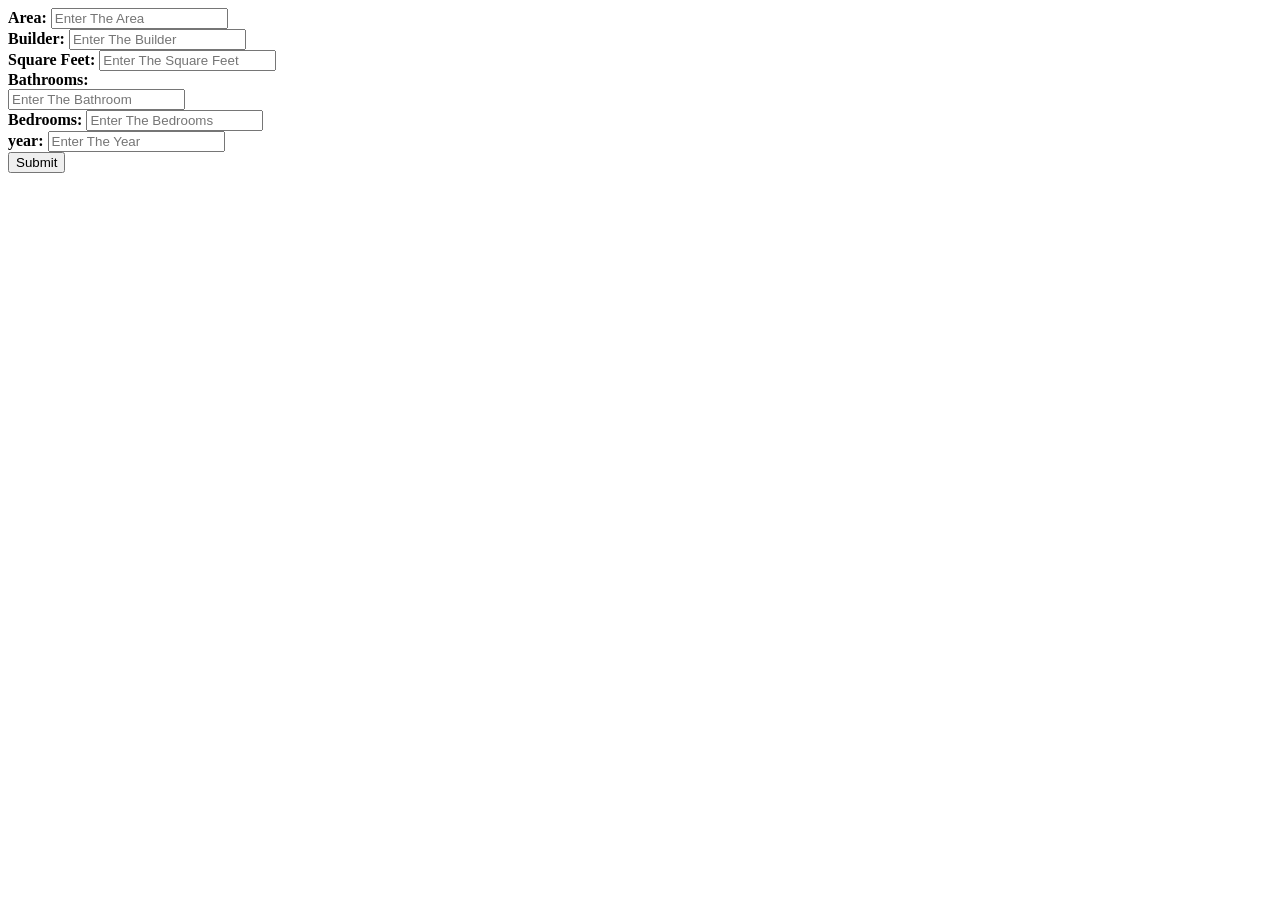
<file: frontend/src/app/house/house.component.html>
<!doctype html>
<html lang="en">
<head>
    <meta charset="UTF-8">
    <meta name="viewport"
          content="width=device-width, user-scalable=no, initial-scale=1.0, maximum-scale=1.0, minimum-scale=1.0">
    <meta http-equiv="X-UA-Compatible" content="ie=edge">
    <title>House</title>
</head>
<body class="body">
        <div class="container">
            <form #userForm="ngForm" class="form" action="/house" method="post" (ngSubmit)="onSubmit(userForm.value)">
                <label><b>Area:</b></label>
                <input type="text" name="area" placeholder="Enter The Area" ngModel><br>
                <label><b>Builder:</b></label>
                <input type="text" name="builder" placeholder="Enter The Builder" ngModel><br>
                <label><b>Square Feet:</b></label>
                <input type="number" name="sqft" placeholder="Enter The Square Feet" ngModel><br>
                <label><b>Bathrooms:</b></label><br>
                <input type="number" name="bath" placeholder="Enter The Bathroom" ngModel><br>
                <label><b>Bedrooms:</b></label>
                <input type="number" name="bhk" placeholder="Enter The Bedrooms" ngModel><br>
                <label><b>year:</b></label>
                <input type="number" name="year" placeholder="Enter The Year" ngModel><br>
                <input type="submit">
            </form>
        </div>
</body>
</html>
</file>
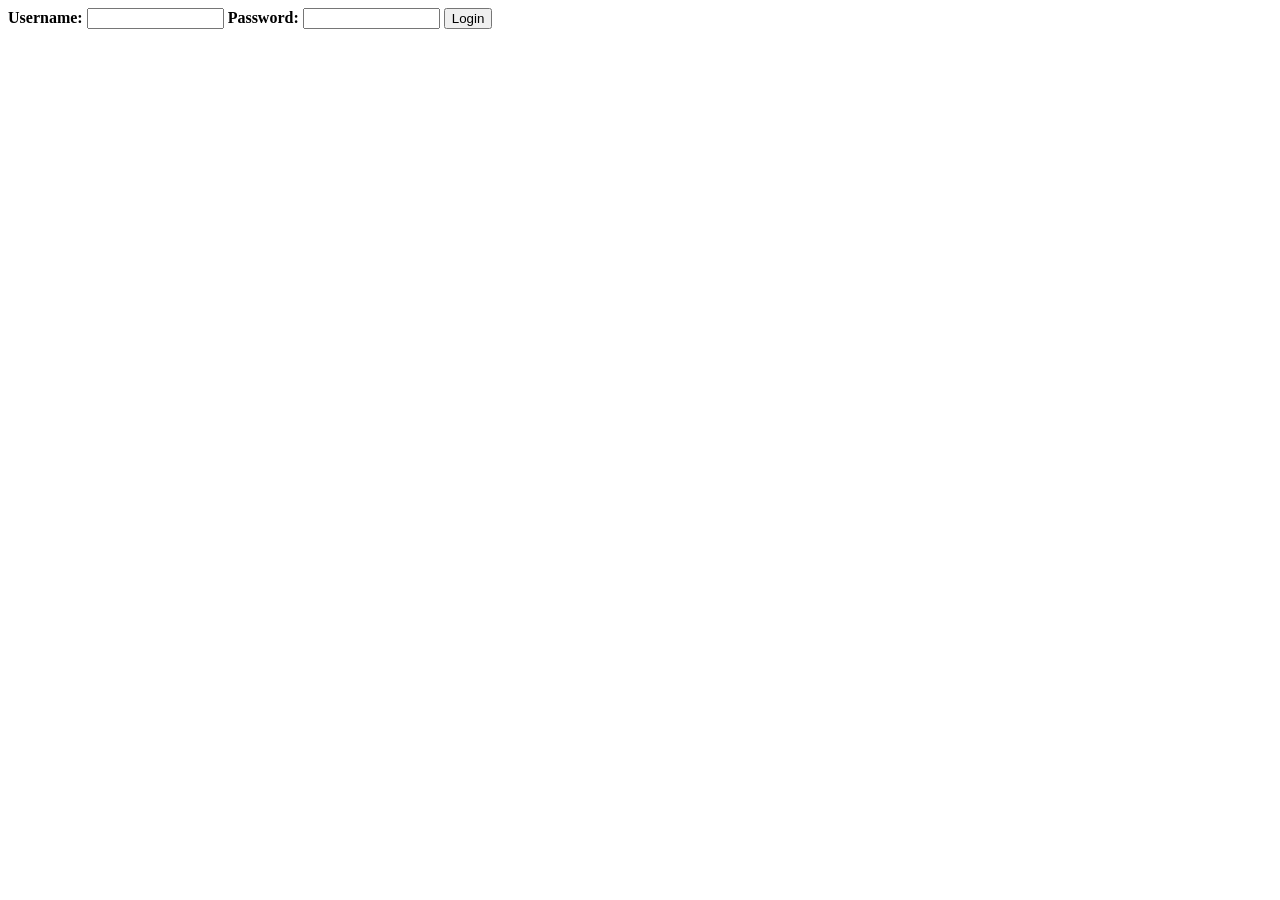
<file: frontend/src/app/login/login.component.html>
<html>
    <head>
        <meta charset="UTF-8">
        <meta http-equiv="X-UA-Compatible" content=""IE="edge">
        <meta name="viewport" content=""width="device-width, initial-scale=1.0">
        <title>Gowshick</title>
    
      </head>
      <body class="body" >
        
        <div class="container">
            <form  #userForm="ngForm" class="form" method="post" (ngSubmit)="onSubmit(userForm.value)">
                <label><b>Username:</b></label>
                <input type="text" size="15" name="username" ngModel required>

                <label><b>Password:</b></label>
                <input type="password" size="15 "  name="password" ngModel required>

<!--                <a  href="{{url_for('login')}}" class="btn" style="text-decoration: none;" >Login</a>-->
                <button   type="submit" class="btn"   >Login</button>


            </form>
        </div>
    </body>

</html>
</file>
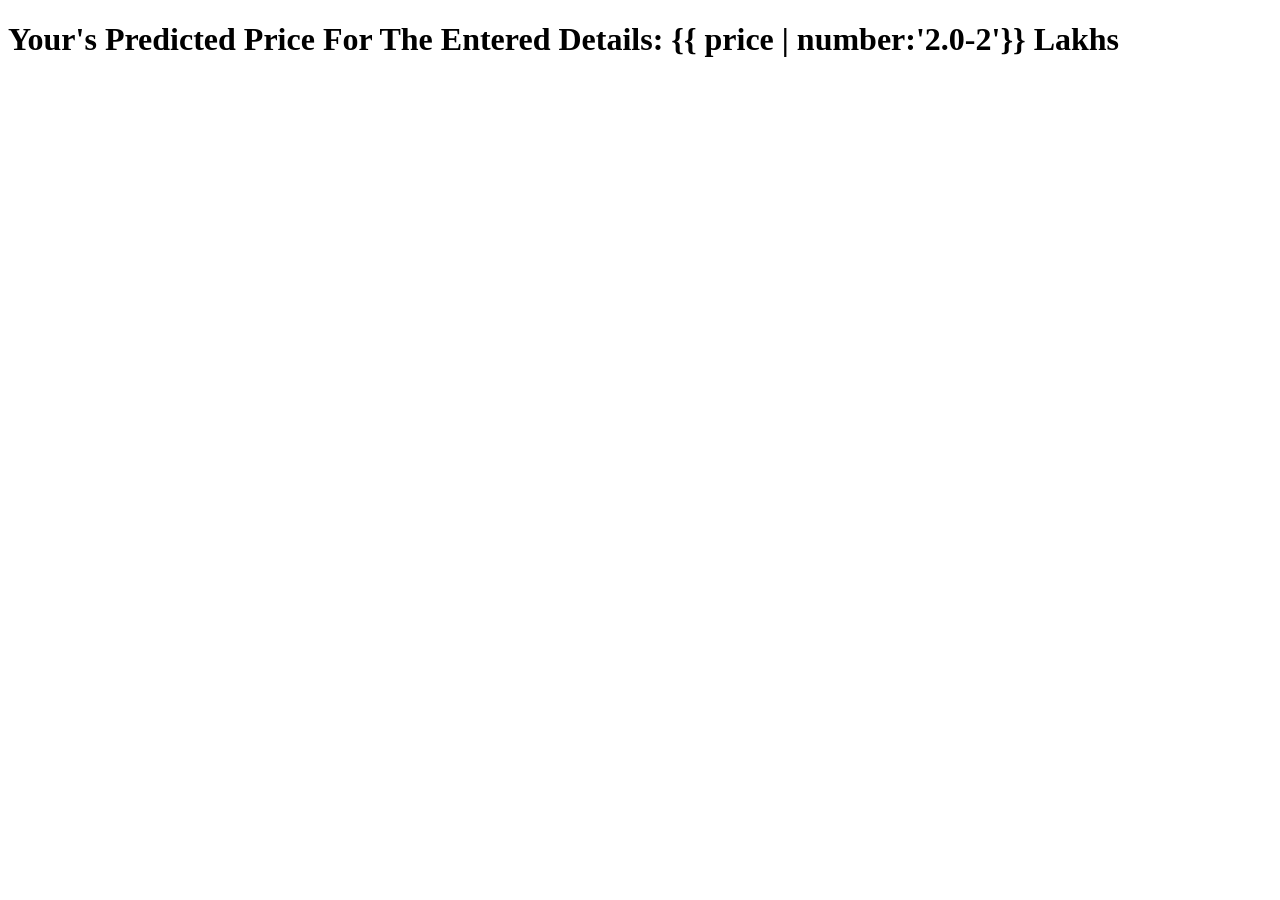
<file: frontend/src/app/result/result.component.html>
<!DOCTYPE html>
<html lang="en">
<head>
    <meta charset="UTF-8">
    <meta http-equiv="X-UA-Compatible" content="IE=edge">
    <meta name="viewport" content="width=device-width, initial-scale=1.0">
    <title>Result</title>
</head>
<body>
    <body class="body" >
        
        <div class="container">
            <h1>Your's Predicted Price For The Entered Details: {{ price | number:'2.0-2'}} Lakhs</h1>

        </div>
    </body>
</body>
</html>
</file>
